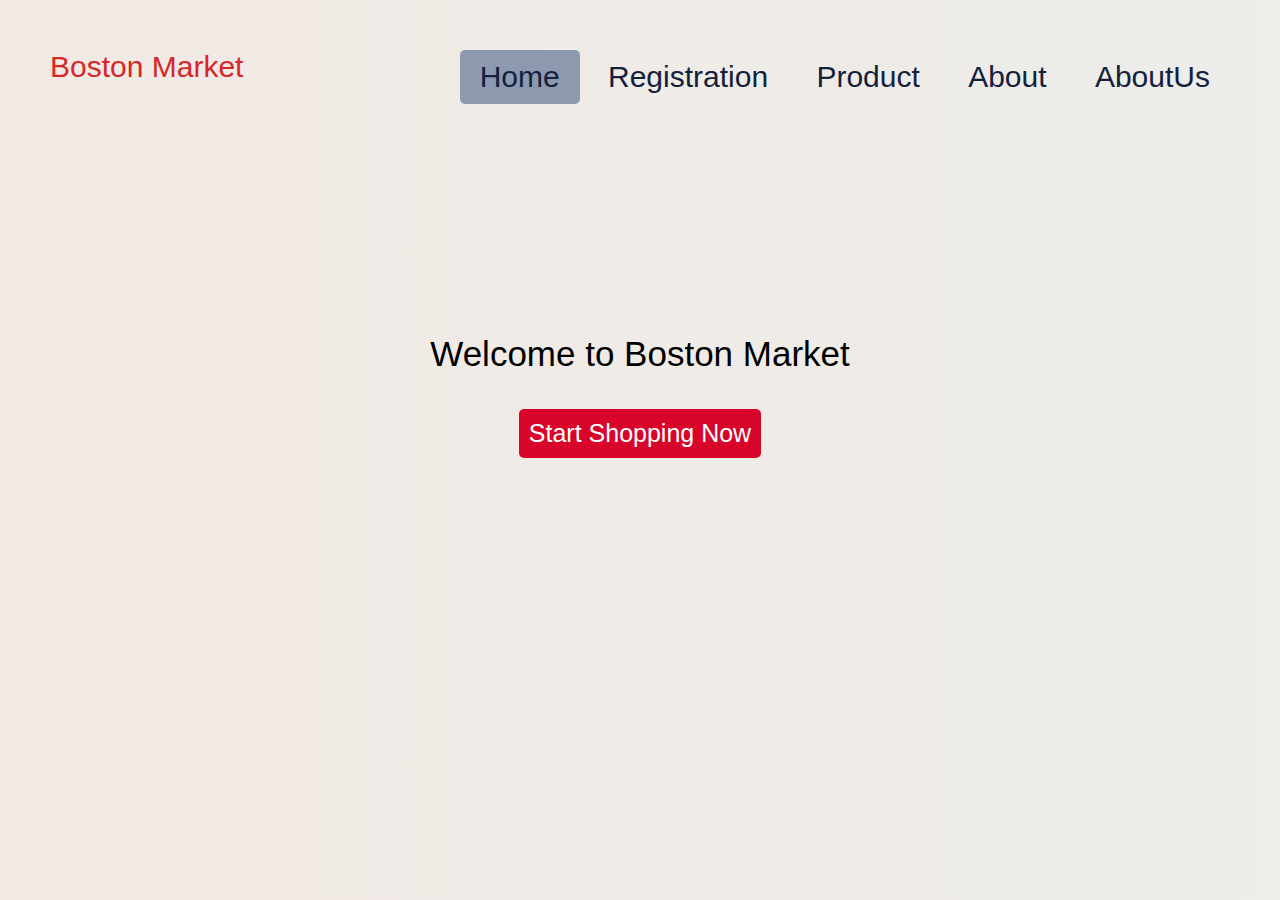
<file: About.html>
<!DOCTYPE html>
<html lang="en">
<head>
    <meta charset="UTF-8">
    <meta http-equiv="X-UA-Compatible" content="IE=edge">
    <meta name="viewport" content="width=device-width, initial-scale=1.0">
    <link rel="stylesheet" href="style.css">
    <title>About</title>
</head>
<body>
    <header>
        <i class="fa-solid fa-store"></i>
      <span>Boston Market</span>
      <ul>
        <li><a href="index.html">Home</a></li>
        <li><a href="registration.html">Registration</a></li>
        <li><a href="Product.html">Product</a></li>
        <li><a href="About.html">About</a></li>
        <li><a href="AboutUs.html">AboutUs</a></li>
      </ul>
    </header>

    <main>
        <p>Welcome to Boston Market</p>
        <button>Start Shopping Now</button>
    </main>
    
</body>
</html>
</file>
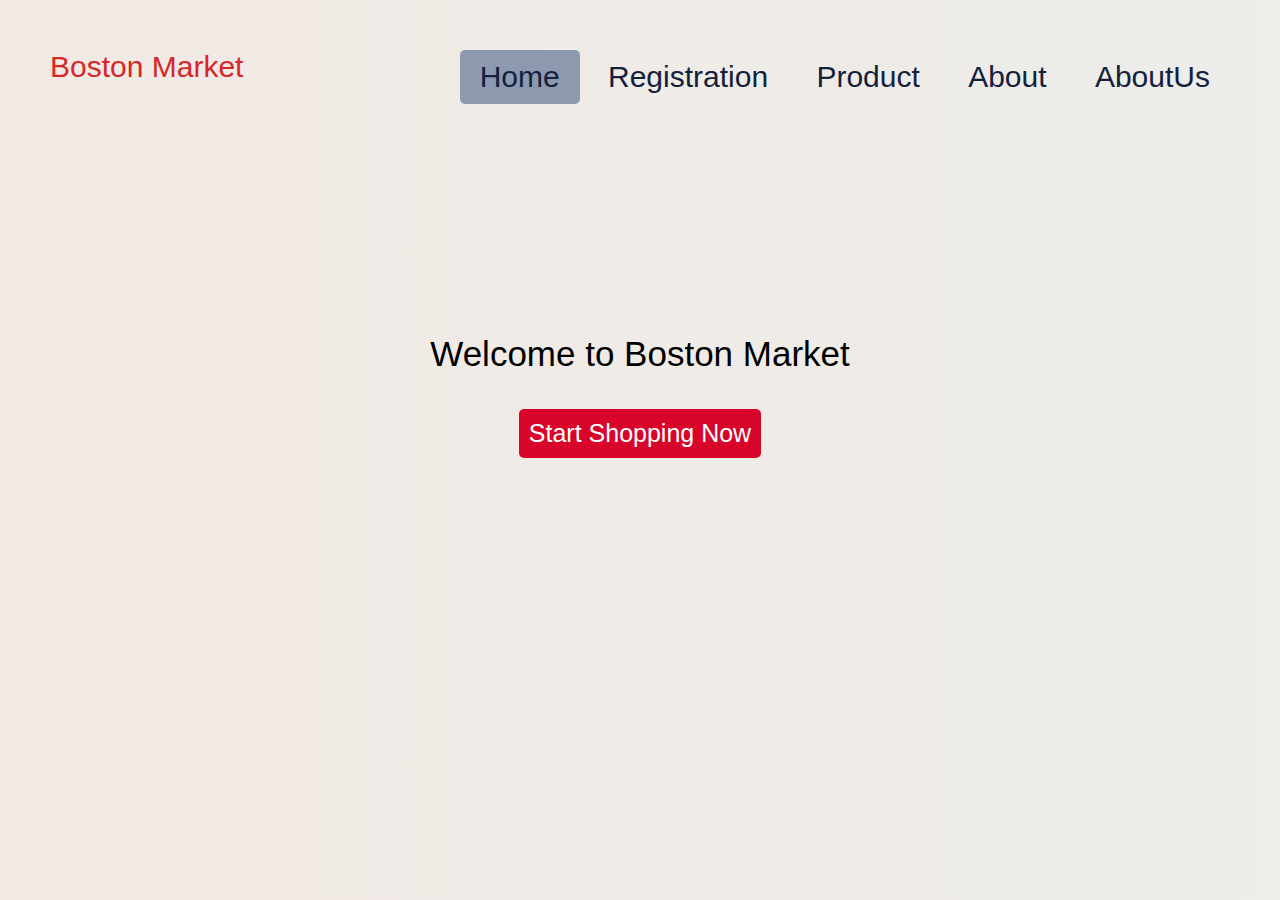
<file: AboutUs.html>
<!DOCTYPE html>
<html lang="en">
<head>
    <meta charset="UTF-8">
    <meta http-equiv="X-UA-Compatible" content="IE=edge">
    <meta name="viewport" content="width=device-width, initial-scale=1.0">
    <link rel="stylesheet" href="style.css">
    <title>AboutUs</title>
</head>
<body>
    <header>
        <i class="fa-solid fa-store"></i>
      <span>Boston Market</span>
      <ul>
        <li><a href="index.html">Home</a></li>
        <li><a href="registration.html">Registration</a></li>
        <li><a href="Product.html">Product</a></li>
        <li><a href="About.html">About</a></li>
        <li><a href="AboutUs.html">AboutUs</a></li>
      </ul>
    </header>

    <main>
        <p>Welcome to Boston Market</p>
        <button>Start Shopping Now</button>
    </main>
    
</body>
</html>
</file>
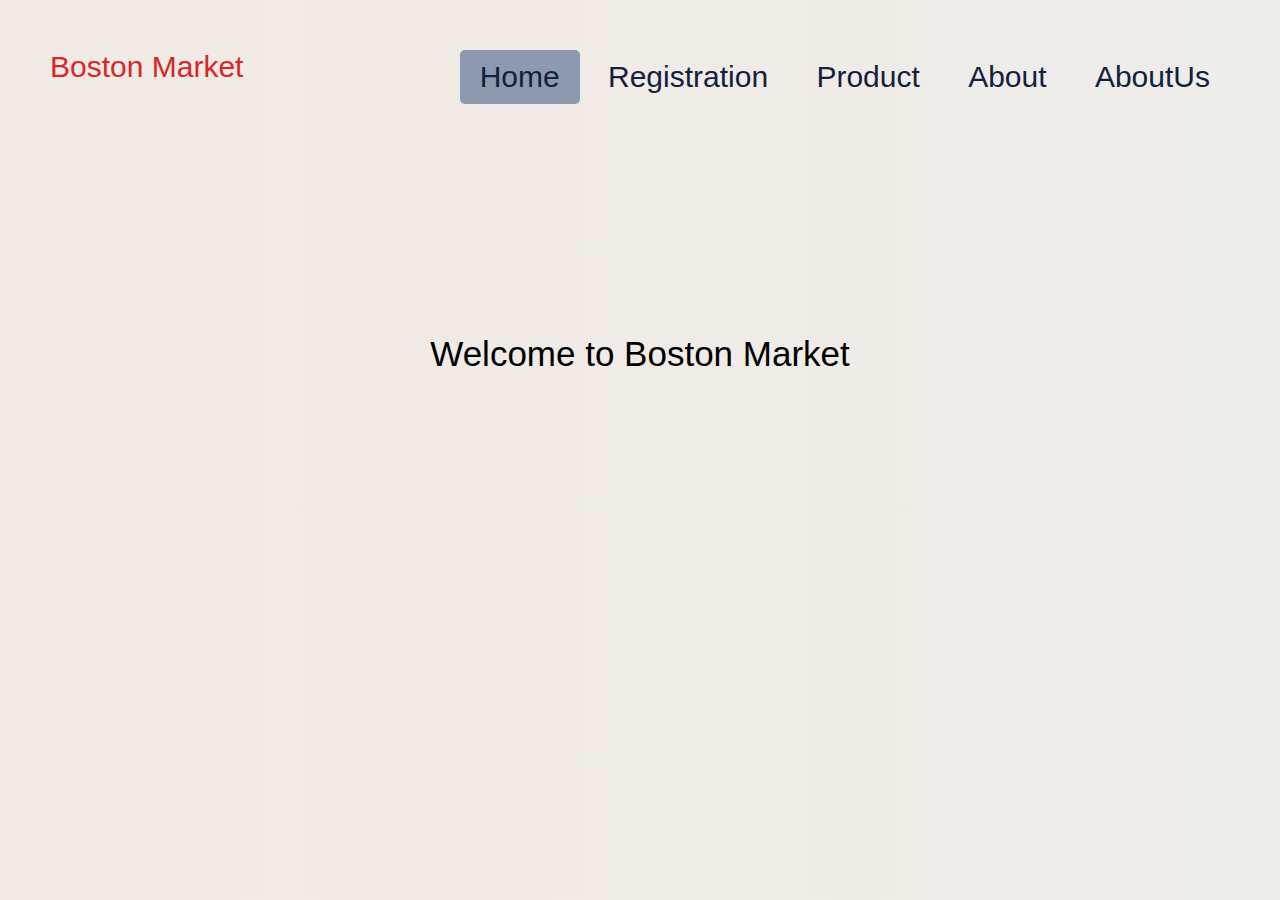
<file: Product.html>
<!DOCTYPE html>
<html lang="en">
<head>
    <meta charset="UTF-8">
    <meta http-equiv="X-UA-Compatible" content="IE=edge">
    <meta name="viewport" content="width=device-width, initial-scale=1.0">
    <link rel="stylesheet" href="style.css">
    <title>Product</title>
</head>
<body>
    <header>
        <i class="fa-solid fa-store"></i>
      <span>Boston Market</span>
      <ul>
        <li><a href="index.html">Home</a></li>
        <li><a href="registration.html">Registration</a></li>
        <li><a href="Product.html">Product</a></li>
        <li><a href="About.html">About</a></li>
        <li><a href="AboutUs.html">AboutUs</a></li>
      </ul>
    </header>

    <main>
        <p>Welcome to Boston Market</p>
       
    </main>
    
</body>
</html>
</file>
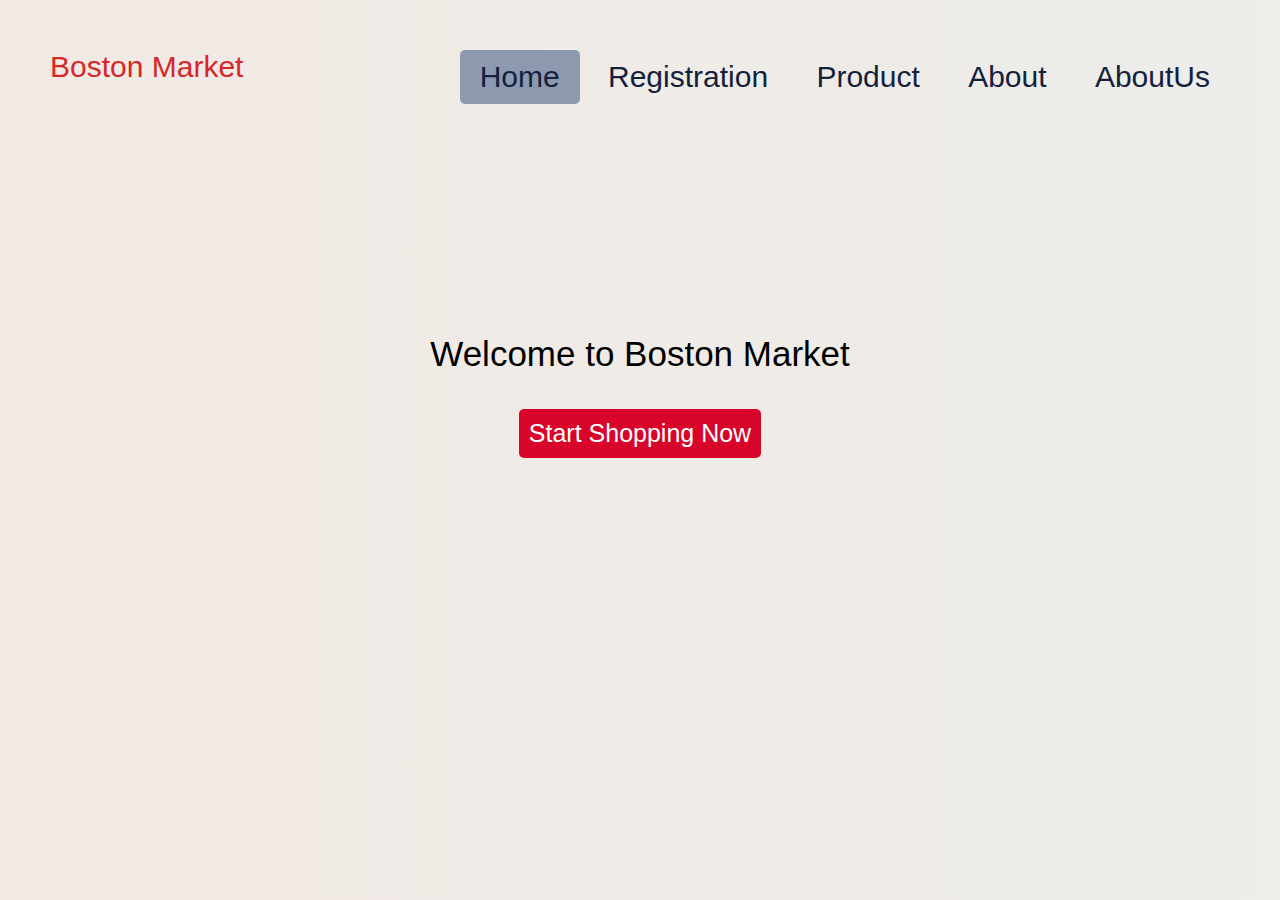
<file: registration.html>
<!DOCTYPE html>
<html lang="en">
<head>
    <meta charset="UTF-8">
    <meta http-equiv="X-UA-Compatible" content="IE=edge">
    <meta name="viewport" content="width=device-width, initial-scale=1.0">
    <link rel="stylesheet" href="style.css">
    <title>Registration</title>
</head>
<body>
    <header>
        <i class="fa-solid fa-store"></i>
      <span>Boston Market</span>
      <ul>
        <li><a href="index.html">Home</a></li>
        <li><a href="registration.html">Registration</a></li>
        <li><a href="Product.html">Product</a></li>
        <li><a href="About.html">About</a></li>
        <li><a href="AboutUs.html">AboutUs</a></li>
      </ul>
    </header>

    <main>
        <p>Welcome to Boston Market</p>
        <button>Start Shopping Now</button>
    </main>


    </body>
    
</body>
</html>
</file>
<file: style.css>
*{
    margin: 0;
    padding: 0;
    font-family: Arial, Helvetica, sans-serif;
    box-sizing: border-box;
}
body{
    height: 100vh;
    background: linear-gradient(to right,#f2e9e4,#edede9);
}
header{
    padding: 50px;
    font-size: 30px;
    color:#d62828;
}
header span{
    font-weight: 400;
}

header ul{
    float: right;
    list-style: none;
}

header ul li{
    display: inline-block;
    padding: 10px 20px;
    border-radius: 5px;
    transition:0.2s;

}
header ul li a{
    text-decoration: none;
    color: #14213d;
}
header ul li:nth-child(1){
    background-color: #8d99ae;

}
header ul li:hover{
    background-color: #8d99ae;

}
main{
text-align: center;
padding-top: 200px;
}
main p{
font-size: 35px;
}
main button{
font-size: 25px;
font-weight: 100;
background-color: #d90429;
color: white;
cursor: pointer;
border-radius: 5px;
border: none;
outline: none;
padding: 10px 10px;
margin: 35px;
}

main button:hover{
background-color: #9a031e;
}
</file>
